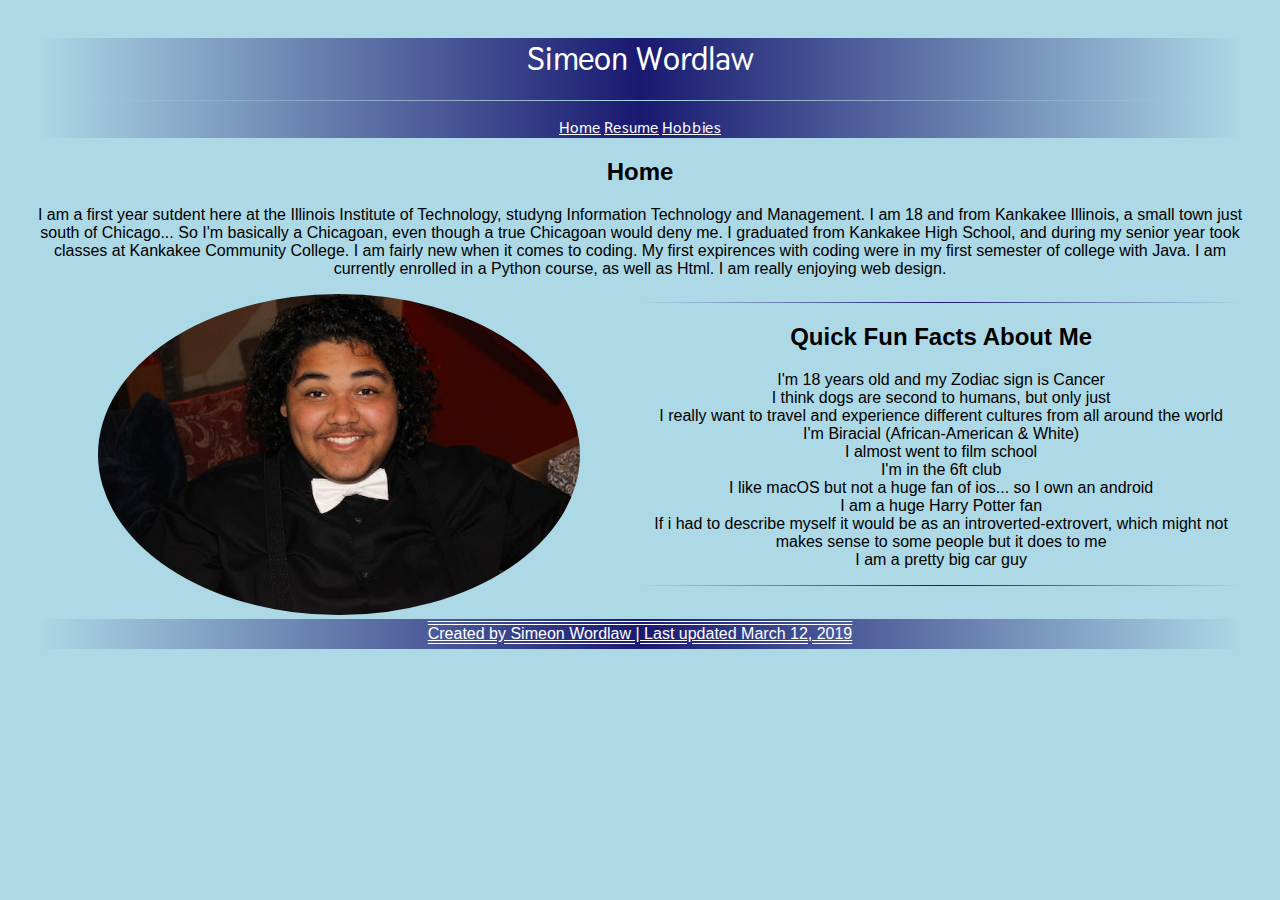
<file: index.html>
<!DOCTYPE html>
<html lang="en">
  <head>
	<meta charset="UTF-8">
  <title>Project 2: Home</title>
  <link rel = "stylesheet" href = "style.css" type = "text/css" />
  </head>
  <body>

    <header>
      <h1>Simeon Wordlaw</h1>
      <hr>
      <div class = "nav">
        <nav>
            <ul>
                 <li><strong><a href="#">Home</a></strong></li>
                 <li><strong><a href="resume2.html">Resume</a></strong></li>
                 <li><strong><a href="hobbies2.html">Hobbies</a></strong></li>
            </ul>
        </nav>
      </div> 
    </header>

    <section>
        <h2>Home</h2>
          <p>
            I am a first year sutdent here at the Illinois Institute of Technology, studyng Information Technology and Management. I am 18 and from Kankakee Illinois, a small town just south of Chicago... So I'm basically a Chicagoan, even though a true Chicagoan would deny me. I graduated from Kankakee High School, and during my senior year took classes at Kankakee Community College. I am fairly new when it comes to coding. My first expirences with coding were in my first semester of college with Java. I am currently enrolled in a Python course, as well as Html. I am really enjoying web design. 
          </p>
    </section>

    <div class="leftcolumn">
      <img src="media/IMG_0458.JPG" alt="Simeon">
    </div>

    <div class="rightcolumn">
      <section>
        <hr>
        <h2>Quick Fun Facts About Me</h2>
        <ul>
          <li>I'm 18 years old and my Zodiac sign is Cancer</li>
          <li>I think dogs are second to humans, but only just</li>
          <li>I really want to travel and experience different cultures from all around the world</li>
          <li>I'm Biracial (African-American & White)</li>
          <li>I almost went to film school</li>
          <li>I'm in the 6ft club</li>
          <li>I like macOS but not a huge fan of ios... so I own an android</li>
          <li>I am a huge Harry Potter fan</li>
          <li>If i had to describe myself it would be as an introverted-extrovert, which might not makes sense to some people but it does to me</li>
          <li>I am a pretty big car guy </li>
        </ul>
        <hr>
      </section>
    </div>

    <footer>
        <div class="footer">
          <p>Created by Simeon Wordlaw | Last updated March 12, 2019</p>
        </div>
    </footer>

  </body>
</html>
</file>
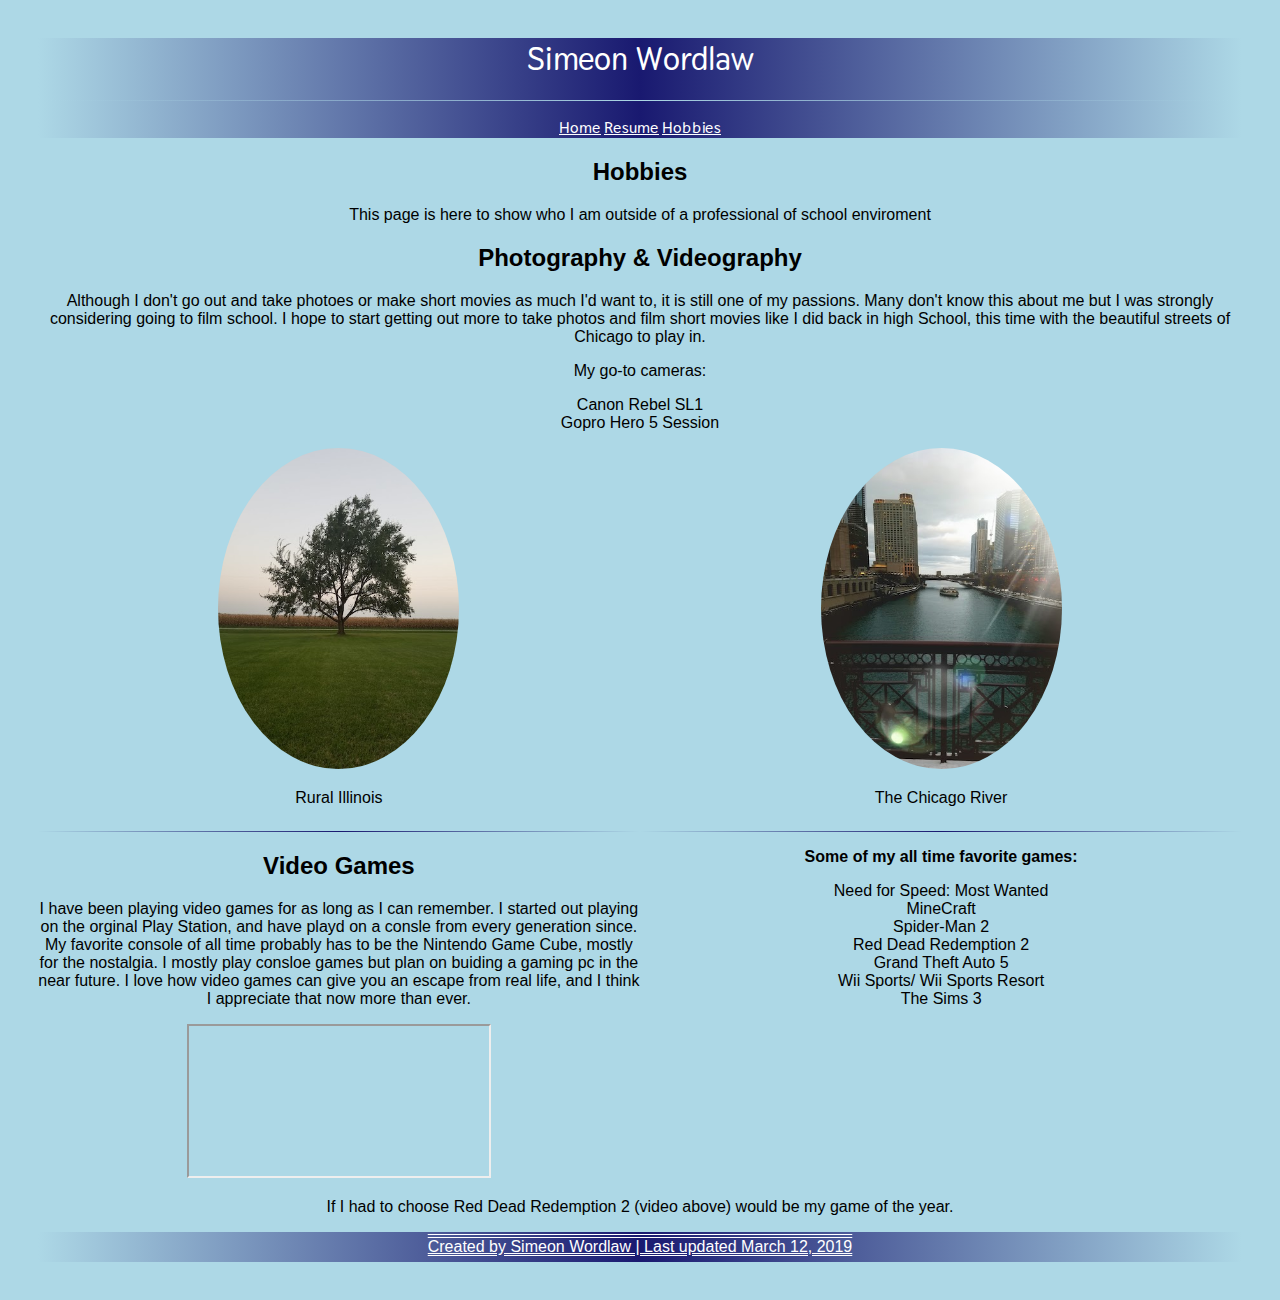
<file: hobbies2.html>
<!DOCTYPE html>
<html lang="en">
  <head>
    <meta charset="UTF-8">
    <title>Hobbies</title>
    <link rel = "stylesheet" href = "style.css" type = "text/css" />
  </head>

  <body>
    <header>
      <h1>Simeon Wordlaw</h1>
      <hr>
      <div class = "nav">
        <nav>
            <ul>
                 <li><strong><a href="index.html">Home</a></strong></li>
                 <li><strong><a href="resume2.html">Resume</a></strong></li>
                 <li><strong><a href="#">Hobbies</a></strong></li>
            </ul>
        </nav>
      </div> 
    </header> 

    <section>
      <h2>Hobbies</h2>
      <p>This page is here to show who I am outside of a professional of school enviroment</p>
      <h2>Photography & Videography</h2>
      <p>Although I don't go out and take photoes or make short movies as much I'd want to, it is still one of my
        passions. Many don't know this about me but I was strongly considering going to film school. I hope to start
        getting out more to take photos and film short movies like I did back in high School, this time with the
        beautiful streets of Chicago to play in.</p>
     <p>My go-to cameras:</p>
       <ul>
         <li>Canon Rebel SL1</li>
         <li>Gopro Hero 5 Session</li>
       </ul>
      
      <div class="rightcolumn">
        <div class="himg">
          <img src="media/river.jpg" alt="Chicago">
          <p>The Chicago River</p>
        </div>
      </div>

      <div class="rightcolumn">
        <div class="himg">
          <img src="media/treepic1.jpg" alt="tree">
          <p>Rural Illinois</p>
        </div> 
      </div>
    </section>

    <section>
      
      <div class="leftcolumn">
        <hr>
        <h2>Video Games</h2>
        <p>I have been playing video games for as long as I can remember. I started out playing on the orginal Play
        Station, and have playd on a consle from every generation since. My favorite console of all time probably has
        to be the Nintendo Game Cube, mostly for the nostalgia. I mostly play consloe games but plan on buiding a
        gaming pc in the near future. I love how video games can give you an escape from real life, and I think I
        appreciate that now more than ever.</p>
      </div>

      <div class="rightcolumn">
        <hr>
        <p><strong> Some of my all time favorite games:</strong></p>
        <ul>
          <li>Need for Speed: Most Wanted</li>
          <li>MineCraft</li>
          <li>Spider-Man 2</li>
          <li>Red Dead Redemption 2</li>
          <li>Grand Theft Auto 5</li>
          <li>Wii Sports/ Wii Sports Resort</li>
          <li>The Sims 3</li>
        </ul>
      </div>
      <div class="video">
      <iframe src="https://www.youtube.com/embed/gmA6MrX81z4" allow="accelerometer; autoplay; encrypted-media; gyroscope; picture-in-picture" allowfullscreen></iframe>
      <p>If I had to choose Red Dead Redemption 2 (video above) would be my game of the year.</p>
      </div>
    </section>
    <footer>
        <div class="footer">
            <p>Created by Simeon Wordlaw | Last updated March 12, 2019</p>
        </div>
    </footer>
  </body>
</html>
</file>
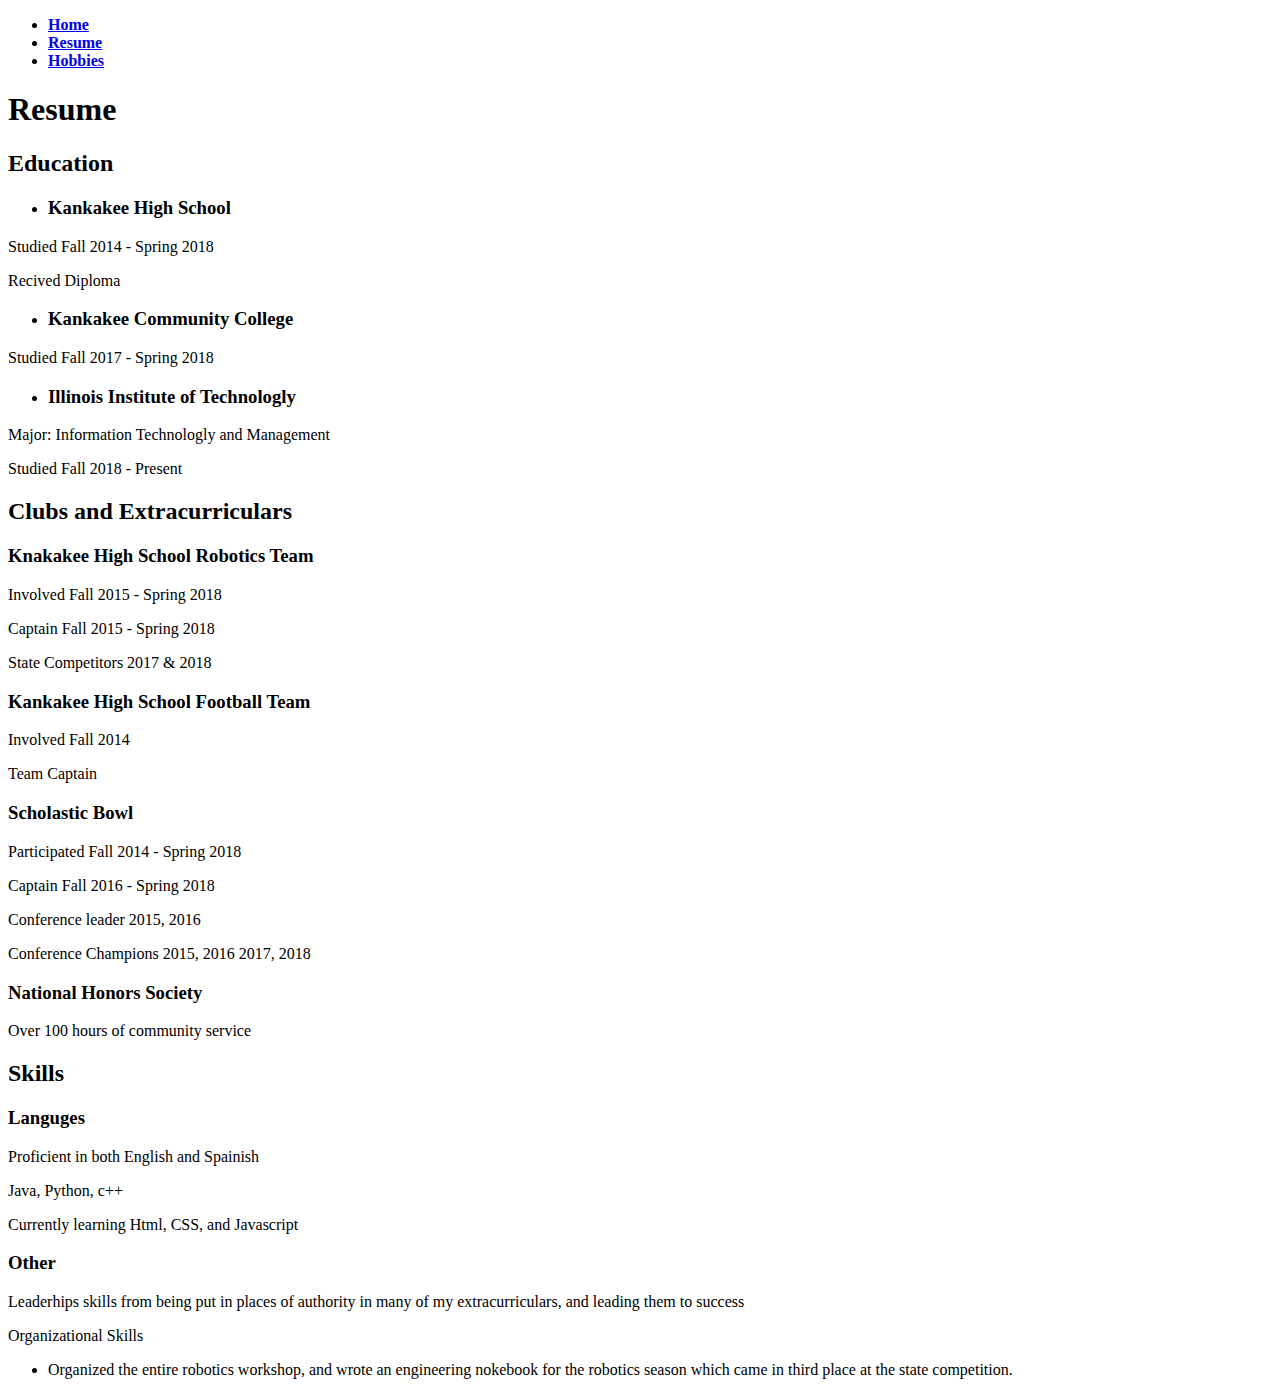
<file: resume.html>
<!DOCTYPE html>
<html lang="en">
  <head>
	<meta charset="UTF-8">
	<title>Resume</title>
  </head>
  <body>

    <header>
        <nav>
            <ul>
                <li><strong><a href="index.html">Home</a></strong></li>
                <li><strong><a href="#">Resume</a></strong></li>
                <li><strong><a href="hobbies.html">Hobbies</a></strong></li>
            </ul>
        </nav>
    </header>

    <h1>Resume</h1>
    <section>
      <h2>Education</h2>
      <ul>
        <li><h3>Kankakee High School</h3></li>
      </ul>
      <p>Studied Fall 2014 - Spring 2018</p>
      <p>Recived Diploma</p>
      <ul>
        <li><h3>Kankakee Community College</h3></li>
      </ul>
      <p>Studied Fall 2017 - Spring 2018</p>
      <ul>
        <li><h3>Illinois Institute of Technologly</h3></li>
      </ul>
      <p>Major: Information Technologly and Management</p>
      <p>Studied Fall 2018 - Present</p>
      <h2>Clubs and Extracurriculars</h2>
      <h3>Knakakee High School Robotics Team</h3>
      <p>Involved Fall 2015 - Spring 2018</p>
      <p>Captain Fall 2015 - Spring 2018</p>
      <p>State Competitors 2017 & 2018</p>
      <h3>Kankakee High School Football Team</h3>
      <p>Involved Fall 2014</p>
      <p>Team Captain</p>
      <h3>Scholastic Bowl</h3>
      <p>Participated Fall 2014 - Spring 2018</p>
      <p>Captain Fall 2016 - Spring 2018</p>
      <p>Conference leader 2015, 2016</p>
      <p>Conference Champions 2015, 2016 2017, 2018</p>
      <h3>National Honors Society</h3>
      <p>Over 100 hours of community service</p>
      <h2>Skills</h2>
      <h3>Languges</h3>
      <p>Proficient in both English and Spainish</p>
      <p>Java, Python, c++</p>
      <p>Currently learning Html, CSS, and Javascript</p>
      <h3>Other</h3>
      <p>Leaderhips skills from being put in places of authority in many of my extracurriculars, and leading them to success</p>
      <p>Organizational Skills</p>
      <ul>
        <li>Organized the entire robotics workshop, and wrote an engineering nokebook for the robotics season which came in third place at the state competition.</li>
      </ul>
    </section>
  </body>
</html>
</file>
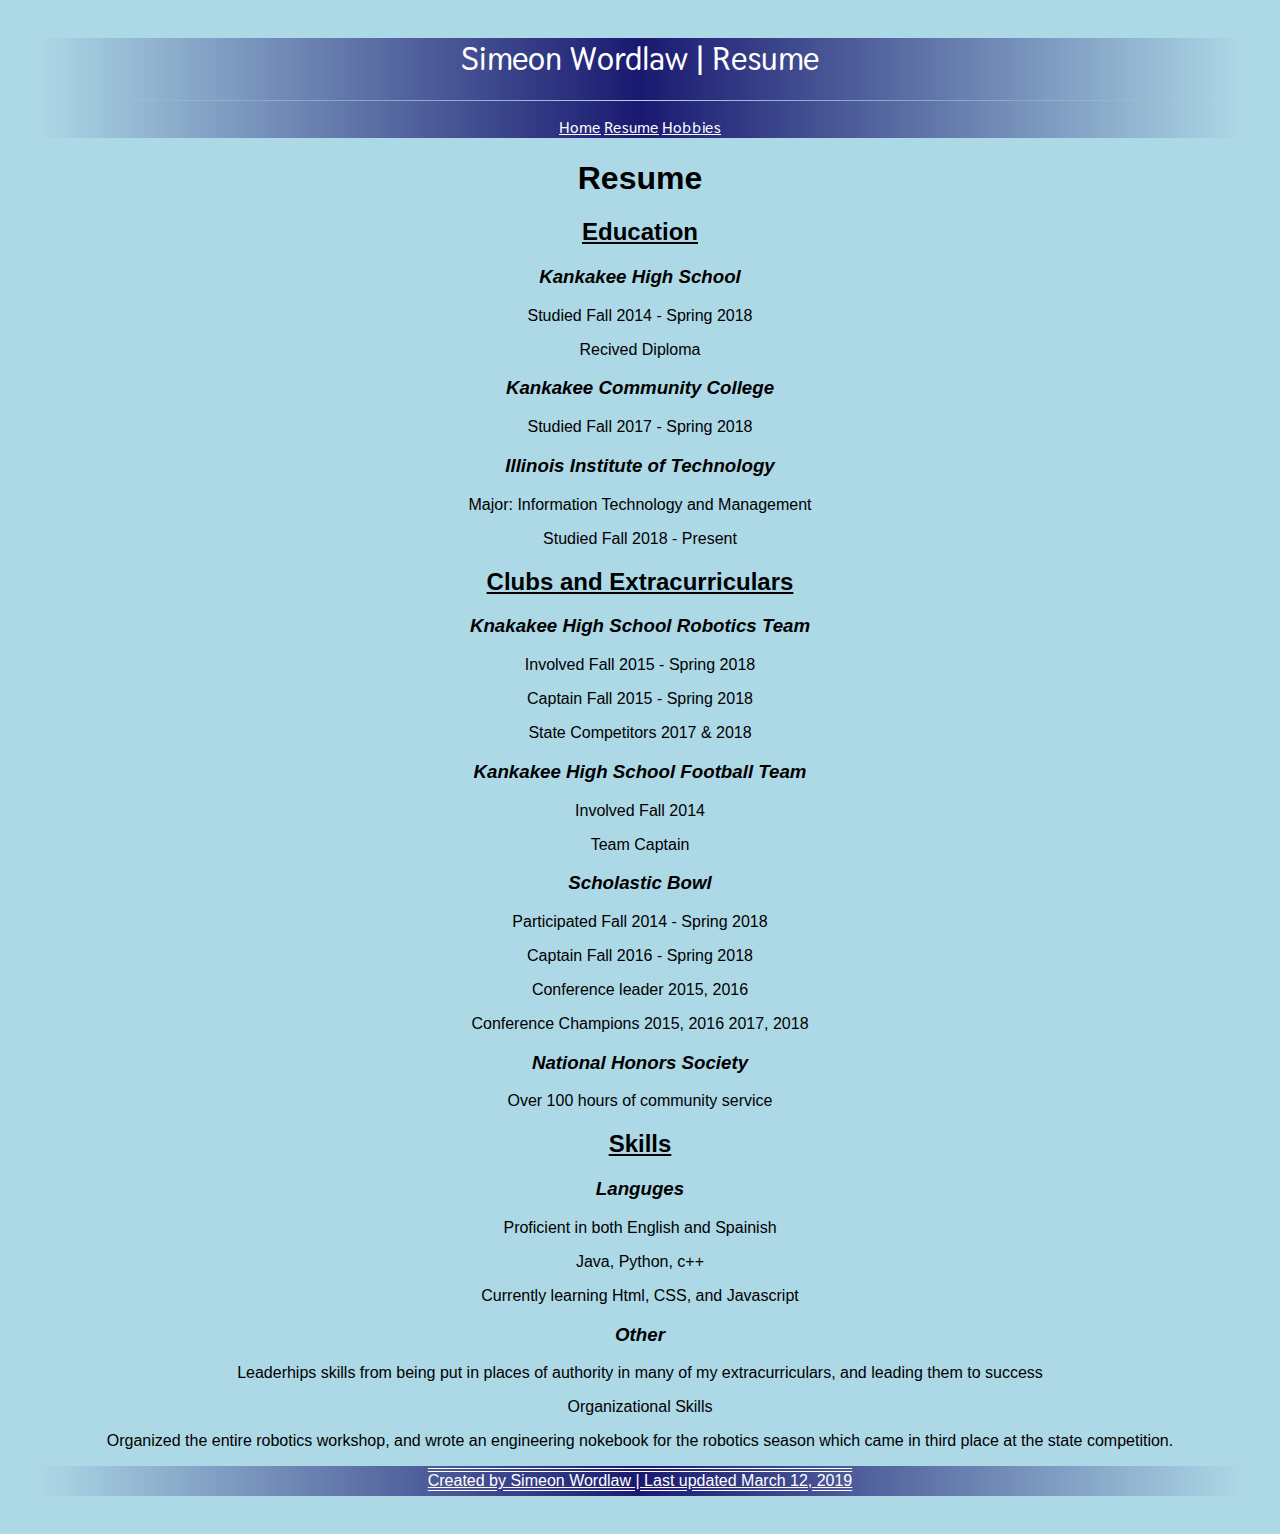
<file: resume2.html>
<!DOCTYPE html>
<html lang="en">
  <head>
	<meta charset="UTF-8">
    <title>Resume</title>
    <link rel = "stylesheet" href = "style.css" type = "text/css" />
  </head>
  <body>
    <header>
      <h1>Simeon Wordlaw | Resume</h1>
      <hr>
      <div class = "nav">
        <nav>
            <ul>
                 <li><strong><a href="index.html">Home</a></strong></li>
                 <li><strong><a href="#">Resume</a></strong></li>
                 <li><strong><a href="hobbies2.html">Hobbies</a></strong></li>
            </ul>
        </nav>
      </div> 
    </header>

    <div class="resume">
      <h1>Resume</h1>
      <section>
        <h2>Education</h2>
        <h3>Kankakee High School</h3>
        <p>Studied Fall 2014 - Spring 2018</p>
        <p>Recived Diploma</p>
        <h3>Kankakee Community College</h3>
        <p>Studied Fall 2017 - Spring 2018</p>
        <h3>Illinois Institute of Technology</h3>
        <p>Major: Information Technology and Management</p>
        <p>Studied Fall 2018 - Present</p>
        <h2>Clubs and Extracurriculars</h2>
        <h3>Knakakee High School Robotics Team</h3>
        <p>Involved Fall 2015 - Spring 2018</p>
        <p>Captain Fall 2015 - Spring 2018</p>
        <p>State Competitors 2017 & 2018</p>
        <h3>Kankakee High School Football Team</h3>
        <p>Involved Fall 2014</p>
        <p>Team Captain</p>
        <h3>Scholastic Bowl</h3>
        <p>Participated Fall 2014 - Spring 2018</p>
        <p>Captain Fall 2016 - Spring 2018</p>
        <p>Conference leader 2015, 2016</p>
        <p>Conference Champions 2015, 2016 2017, 2018</p>
        <h3>National Honors Society</h3>
        <p>Over 100 hours of community service</p>
        <h2>Skills</h2>
        <h3>Languges</h3>
        <p>Proficient in both English and Spainish</p>
        <p>Java, Python, c++</p>
        <p>Currently learning Html, CSS, and Javascript</p>
        <h3>Other</h3>
        <p>Leaderhips skills from being put in places of authority in many of my extracurriculars, and leading them to success</p>
        <p>Organizational Skills</p>
        <p>Organized the entire robotics workshop, and wrote an engineering nokebook for the robotics season which came in third place at the state competition.</p>
      </section>
    </div>
    <footer>
            <div class="footer">
              <p>Created by Simeon Wordlaw | Last updated March 12, 2019</p>
            </div>
    </footer>
  </body>
</html>
</file>
<file: style.css>
@import url('https://fonts.googleapis.com/css?family=Thasadith');

header{
    text-align: center;
    color: white;
    background-image: linear-gradient(to right,lightblue, midnightblue, lightblue);
    font-family: 'Thasadith';
}

.footer{
    text-align: center;
    background-image: linear-gradient(to right,lightblue, midnightblue, lightblue);
    color: white;
    clear: both;
    height: 30px;
    line-height: 30px;
    text-decoration-line: overline underline;
    text-decoration-style: double;
    text-decoration-color: white
}
a:link, :visited{
    color: white;
}
a:hover{
    color: lightblue;
}
.nav{
    text-align: center;
    color: white;

}
.nav ul li {
    display:inline;
}
.nav ul{
    list-style-type: none;
    padding: 0;
}
body{
    background-color: lightblue; 
    text-align: center;
    margin: 1cm;
    color:black;
    font-family: 'Trebuchet MS', 'Lucida Sans Unicode', 'Lucida Grande', 'Lucida Sans', Arial, sans-serif  
}
.resume h2{
    text-decoration: underline;
}
.resume h3{
    font-style: italic;
}
hr { 
    border: 0; 
    height: 1px; 
    background-image: linear-gradient(to right, rgba(0, 0, 0, 0), lightblue, rgba(0, 0, 0, 0)); 
}
img {
    border-radius: 50%;
    align-content: center;
    max-width: 80%;

}
.himg{
    width: 50%;
    border-radius: 50%;
    text-align: center;
    display: block;
    margin-left: auto;
    margin-right: auto;
}
.leftcolumn{
    width: 50%;
    min-height: 100%;
      float: left; 
      text-align: right;
    text-align: center;
}
.leftcolumn hr{
    border: 0; 
    height: 1px; 
    background-image: linear-gradient(to right, rgba(0, 0, 0, 0), midnightblue, rgba(0, 0, 0, 0)); 
}
.rightcolumn{
    width: 50%;
    min-height: 100%;
      float: right; 
      text-align: center;
}
.rightcolumn hr{
    border: 0; 
    height: 1px; 
    background-image: linear-gradient(to right, rgba(0, 0, 0, 0), midnightblue, rgba(0, 0, 0, 0)); 
}
.rightcolumn ul{
    list-style-type: none;
    text-align: center;
    padding: 0;
}
.video{
    text-align: center;
    display: block;
    margin: 0 auto;
}
ul{
    list-style-type: none;
    text-align: center;
    padding: 0;
}
</file>
